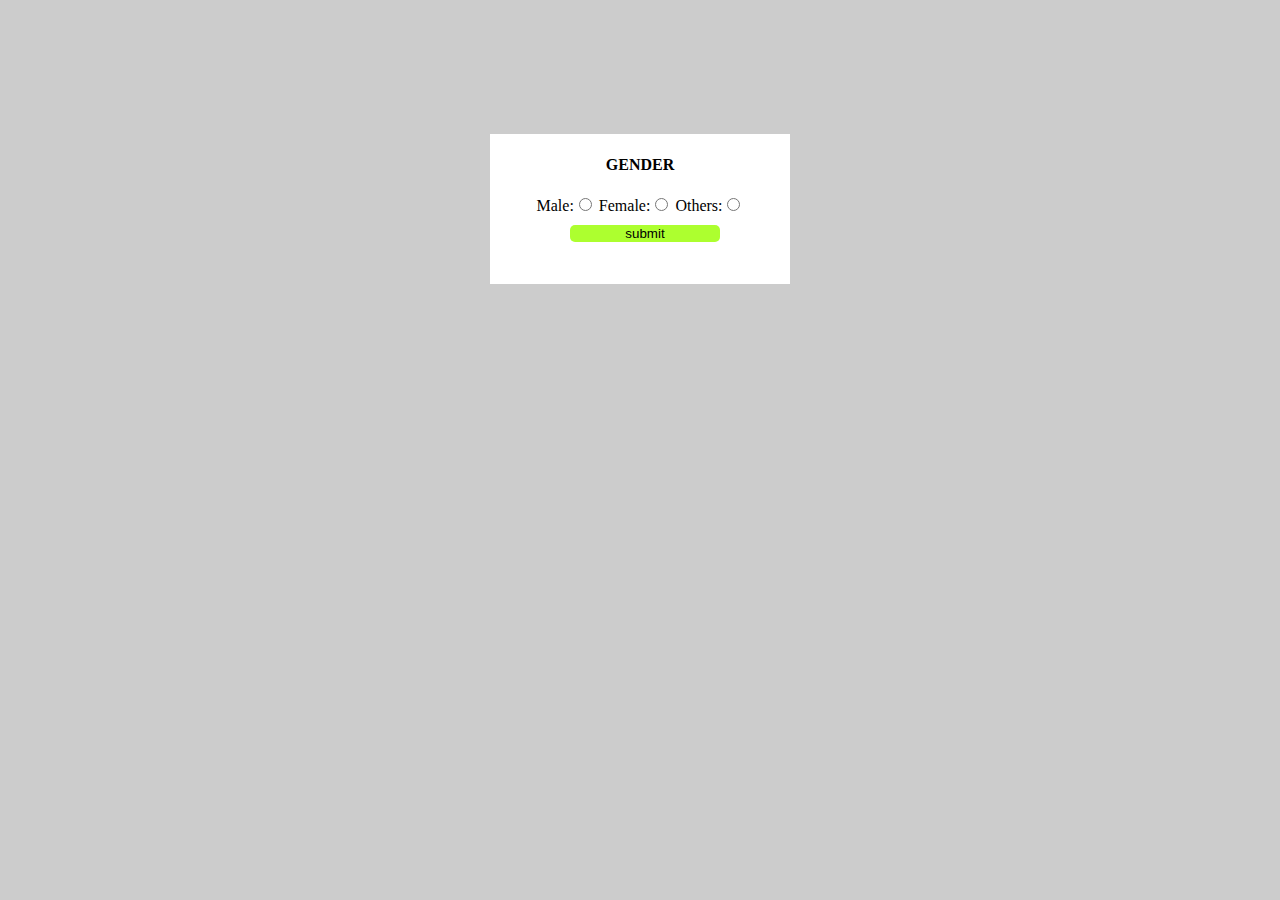
<file: radiobuttons/index.html>
<!DOCTYPE html>
<html lang="en">
<head>
    <meta charset="UTF-8">
    <meta http-equiv="X-UA-Compatible" content="IE=edge">
    <meta name="viewport" content="width=device-width, initial-scale=1.0">
    <title>Document</title>
    <link rel="stylesheet" href="style.css">
</head>
<body>
    <form action="" onsubmit="displayslectedoption()">
        <h4>GENDER</h4>
         Male:<input type="radio" value="Male" name="gender" id="gender">
        Female:<input type="radio" value="Female" name="gender" id="gender">
        Others:<input type="radio" value="Others" name="gender" id="gender">
         
        <input type="submit" name="button" id="submit" class="btn" value="submit">
    </form>
    <script>
        function displayslectedoption() {
            var options = document.getElementsByName("gender");
            for (var i=0; i<options.length; i++){
                if (options[i].checked) {
                    document.write("Selected option: " + options[i].value);
                    break;
                }
            }
        }
    </script>
    
</body>
</html>
</file>
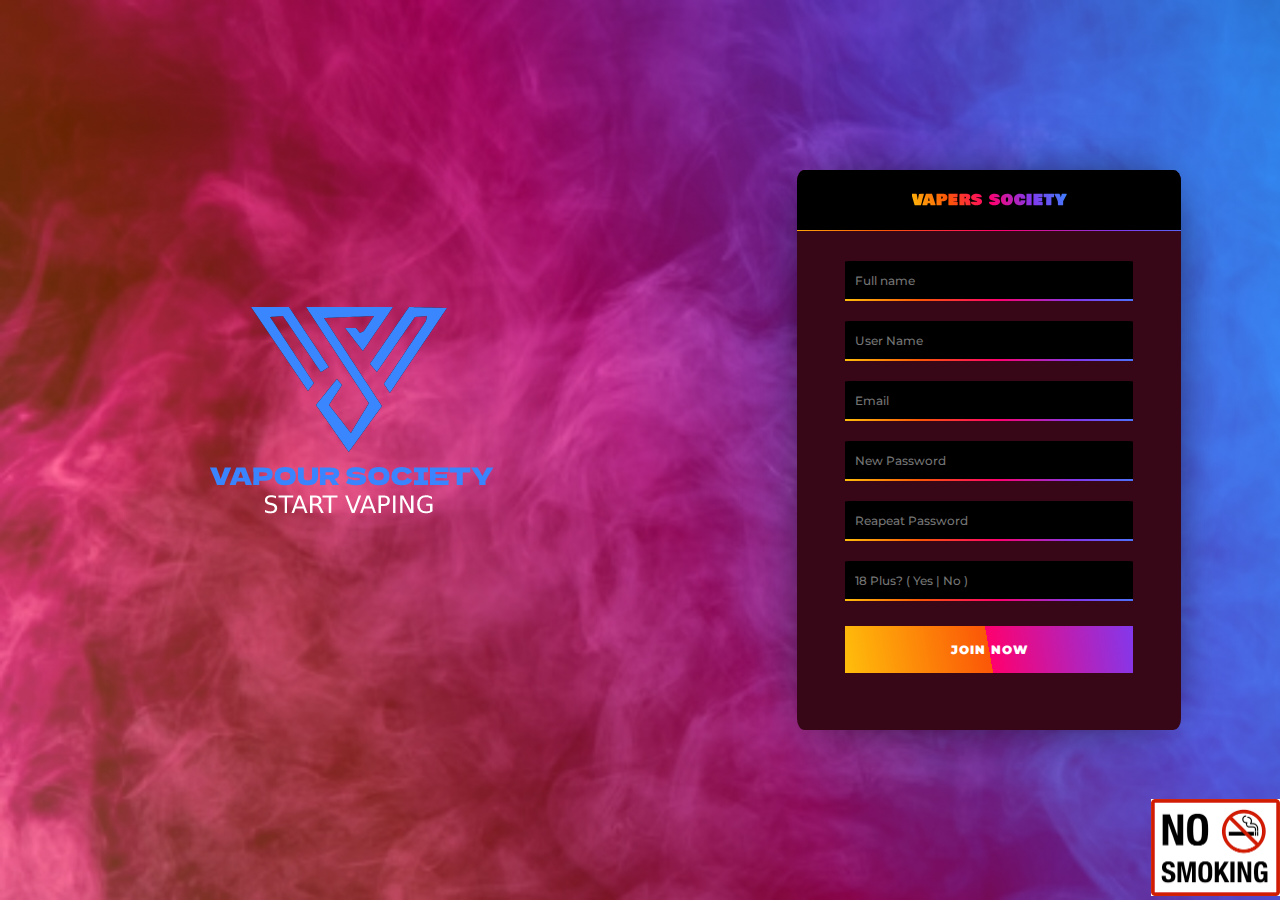
<file: vaper s/index.html>
<!DOCTYPE html>
<html>

<head>
    <meta charset="utf-8">
    <title>Login + Firebase Database</title>
    <!-- Cool Google Fonts -->
    <link rel="preconnect" href="https://fonts.gstatic.com">
    <link href="https://fonts.googleapis.com/css2?family=Montserrat&display=swap" rel="stylesheet">
    <link href="https://fonts.googleapis.com/css2?family=Montserrat:wght@900&display=swap" rel="stylesheet">
    <link href="https://fonts.googleapis.com/css2?family=Montserrat:wght@500&display=swap" rel="stylesheet">
    <link href="https://fonts.googleapis.com/css2?family=Bowlby+One+SC&display=swap" rel="stylesheet">
    <!-- Our stylesheet -->
    <link rel="stylesheet" type="text/css" href="index.css">
</head>

<body>

          <div class="main">
            <div class="logo">
                <img src="logo.png" alt="">
            </div>
            <div id="content_container">
                <div id="form_container">
                    <div id="form_header_container">
                        <h2 id="form_header"> Vapers Society </h2>
                    </div>

                    <div id="form_content_container">
                        <div id="form_content_inner_container">
                            <input type="text" id="full_name" placeholder="Full name">
                            <input type="text" id="U-name" placeholder="User Name">
                            <input type="email" id="email" placeholder="Email">
                            <input type="password" id="password" placeholder="New Password">

                            <input type="text" id="favourite_song" placeholder="Reapeat Password">
                            <input type="text" id="milk_before_cereal" placeholder="18 Plus? ( Yes | No )">

                            <div id="button_container">
                                <button onclick="login()">JOIN NOW</button>
                            </div>

                        </div>
                    </div>
                </div>
            </div>
          </div>
    <div class="nosmoke">
        <img src="smoking.png" alt="">
    </div>
</body>

</html>
</file>
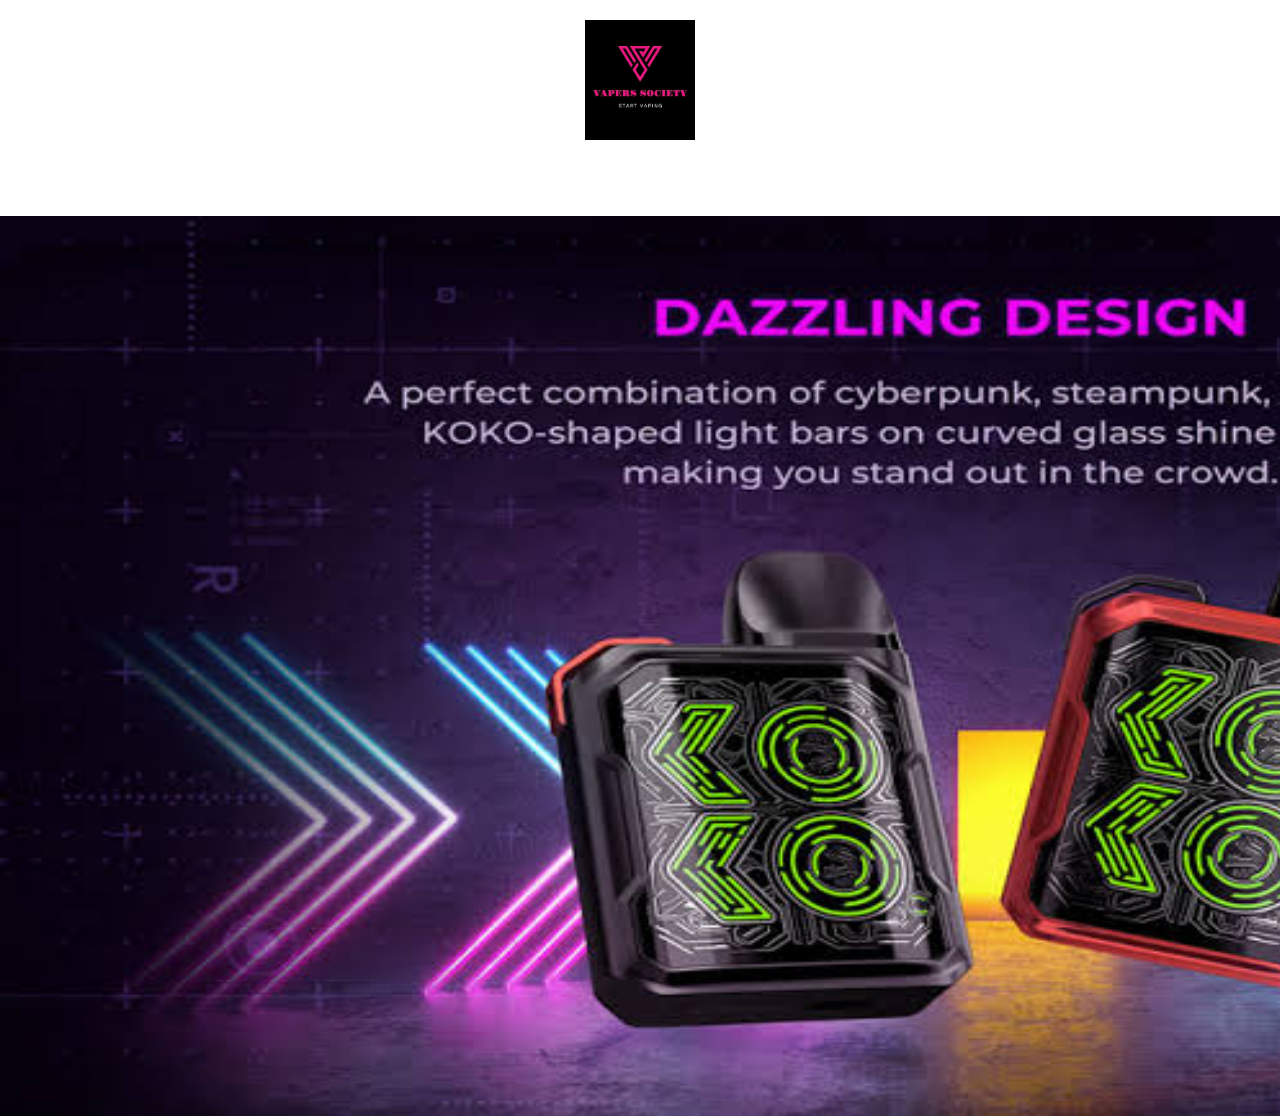
<file: vaper s/rafay.html>
<!DOCTYPE html>
<html>
<head>
<title>Regestration Form</title>
<link rel="stylesheet" href="rafay.css">
</head>
<body>
    <div class="container-1">
        <center> <img src="6ba06667-211c-4108-a1bc-f696e8686ae1.jpeg"  width="110px" height="120px" ></center>
      </div>
    </br>
  </br>
</br>
</br>

      <img src="99c9c1c2-4eaa-488b-a0c7-ef9cebc364df.jpeg" alt="" width="1900px" height="900">

</body>
</html>
</file>
<file: radiobuttons/style.css>
body{
    background: #CCC;
    display: flex;
    align-items: center;
    justify-content: space-around;

}
form{
    width: 300px;
    height: 150px;
    background: #FFFFFF;
    text-align: center;
    margin-top: 10%;
   

}
.btn{
    display: block;
    margin-left: 80px;
    margin-top: 10px;
    width: 150px;
    background: greenyellow;
    border:none;
    border-radius: 5px;

}
</file>
<file: vaper s/index.css>
html, body {
    width: 100%;
    height: 100%;
    background-image: 
    -webkit-linear-gradient(25deg, rgba(255, 190, 11, 0.32), rgba(251, 86, 7, 0.42), rgba(255, 0, 110, 0.52), rgba(131, 56, 236, 0.62), rgba(58, 134, 255, 0.72)),
    url('Vape.png');
    background-size: cover;
    color: white;
    

    display: flex;
    justify-content: center;
    align-items: center;
}


* {
    margin: 0;
    padding: 0;
    box-sizing: border-box;
    border: none;
    outline: none;

}
.main{
 
    display: flex;
    justify-content: space-around;
    align-items: center;
    height: 800px;
    
    
}


#content_container {
    width: 30%;
    height: 70%;
  
}

#form_container {
    width: 100%;
    height: 100%;

    background-color: #370617;
    box-shadow: 0 0 50px -20px #000;
    border-radius: 2%;

    overflow: hidden;
 
}

#form_header_container {
    width: 100%;
    height: 5%;

    display: flex;
    justify-content: center;
    align-items: center;
    float: left;

    padding: 20px;
    padding-bottom: 30px;
    padding-top: 30px;

    border-bottom: 1px solid transparent;
    border-image: -webkit-linear-gradient(25deg, #FFBE0B, #FB5607, #FF006E, #8338EC, #3A86FF) 20;
    background: #000;
}

#form_header {
    display: inline-block;
    font-size: 15px;
    font-family: Bowlby One SC;
    font-weight: 900;
    text-transform: uppercase;
    letter-spacing: 1px;


    background: -webkit-linear-gradient(25deg, #FFBE0B, #FB5607, #FF006E, #8338EC, #3A86FF);
      -webkit-background-clip: text;
      -webkit-text-fill-color: transparent;
}

#form_content_container {
    width: 100%;
    height: 90%;

    float: left;

    display: flex;
    justify-content: center;
    align-items: center;

    padding-top: 30px;
}

#form_content_inner_container {
    width: 75%;
    height: 100%;

    float: left;

}

input {
    width: 100%;
    height: 40px;

    padding-left: 10px;
    margin-bottom: 20px;

    background: #000;
    font-family: Montserrat;
    font-weight: 500;
    color: #fff;
    font-size: 12px;

    border-bottom: 2px solid transparent;
    border-top-left-radius: 2%;
    border-top-right-radius: 2%;
    border-image: -webkit-linear-gradient(25deg, #FFBE0B, #FB5607, #FF006E, #8338EC, #3A86FF) 1;
}

#button_container {
    width: 100%;
    height: 10%;

    background-image: linear-gradient(80deg, #FFBE0B, #FB5607 50%, #FF006E 50%, #8338EC);
    color: #fff;

    text-align: center;

    margin-top: 5px;
}

#button_container button {
    width: 100%;
    height: 100%;

    background: transparent;
    color: inherit;

    font-family: Montserrat;
    letter-spacing: 1px;
    font-weight: 900;
    font-size: 12px;

    cursor: pointer;

}

.nosmoke{
    position: absolute;
    bottom: 0px;
    right: 0px;
}
.nosmoke img{
    width: 50%;
    margin-left: 50%;
}
</file>
<file: vaper s/rafay.css>
*{
    padding: 0%;
    margin: 0%;
    font-family: sans-serif;
}

.container-1 {
    margin-top: 20px;
}
</file>
